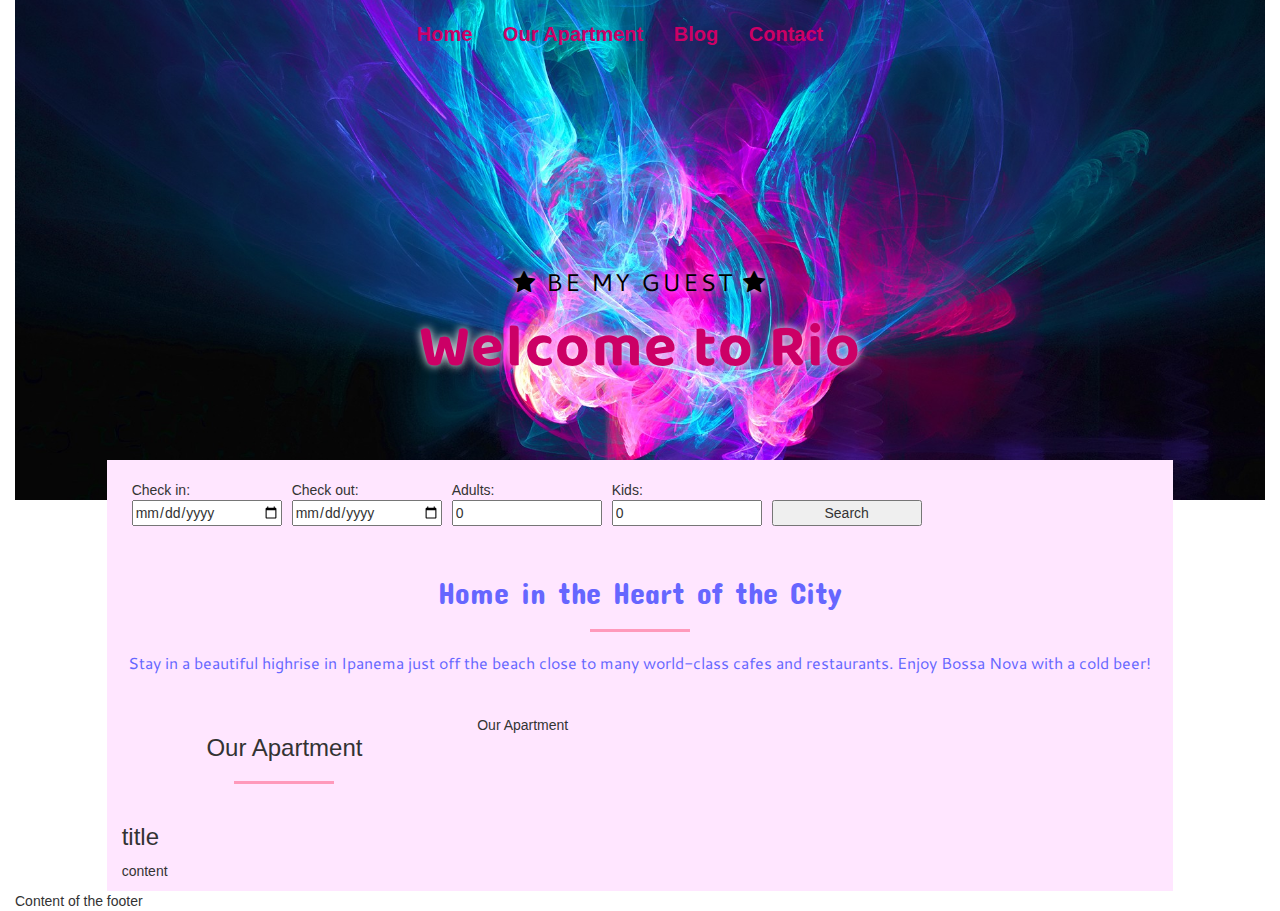
<file: index.html>
<!DOCTYPE html>
<html lang="en">
<head>
  <title>Home</title>
  <meta charset="utf-8">
  <meta name="viewport" content="width=device-width, initial-scale=1">
  <link href="https://fonts.googleapis.com/css?family=Baloo|Cantarell|Concert+One" rel="stylesheet">
  <link rel="stylesheet" href="./libs/bootstrap.min.css">
  <link rel="stylesheet" href="./style/main.css">
  <link rel="stylesheet" href="./libs/font-awesome.min.css">
  <script src="./libs/jquery.min.js"></script> <!-- trebuie importat inainte de bootstrap-->
  <script src="./libs/bootstrap.min.js"></script>
</head>
<body>
<div id="home" class="container-fluid">

  <div id="header">
	<div class="row">
		 <div class="nav col-md-12 col-xs-12">
			  <ul class="menu-list list-inline text-center">
				  <li class="menu-item"><a href="index.html" title="Home">Home</a></li>
				  <li class="menu-item"><a href="our-apartment.html" title="Our Apartment">Our Apartment</a></li>
				  <li class="menu-item">Blog</li>
				  <li class="menu-item last">Contact</li>
			  </ul>
		</div>
		<div class="headline col-md-12 col-xs-12 text-center">
		  	<div class="row">
				<h3 class="home"><i class="fa fa-star" aria-hidden="true"></i> BE MY GUEST <i class="fa fa-star" aria-hidden="true"></i></h3>
				<h1>Welcome to Rio</h1>
		  </div>
		</div>
	</div>
  </div>
  <div id="container">
  	<div class="row">
		<div class="col-md-10 col-md-offset-1 listColor">
		<div id="search">
		  <form>
			<ul>
				<li class="check-in">Check in:</br>
					<input type="date" name="bday" value="DD MM YYYY">
				</li>  
				<li class="check-out">Check out:</br>
					<input type="date" name="bday" value="DD MM YYYY">
				</li>  
				<li class="adults">Adults:</br>
					<input type="number" value="0" min="1" max="5">
				</li>  
				<li class="kids">Kids:</br>
					<input type="number" value="0" min="1" max="5">
				</li> 
				<li class="searchBut"></br>
					<input type="button" value="Search">
				</li>
			</ul>
		  
		  </form>
		</div>
		<div class="row">
			<div class="col-md-12">
				<div class="postTitle text-center">
				  <h3>Home in the Heart of the City</h3>
				  <div class="separator"></div>
				  <p>Stay in a beautiful highrise in Ipanema just off the beach close to many world-class cafes and restaurants. Enjoy Bossa Nova with a cold beer!</p>
				</div>
				<div class="row containerApartment">
					<div class="apartmentTop">
						<div class="col-md-4 text-center">
							<h3>Our Apartment</h3>
							<div class="separator"></div>
						</div>
						<div class="col-md-8">Our Apartment</div>
					</div>
					<div class="apartmentBottom"></div>
				</div>
				<div class="post">
				  <h3>title</h3>
				  <p>content</p>
				</div>
			</div>
		</div>
	 </div>
  </div>
  <footer>
      Content of the footer
  </footer>
</div>
</body>
</html>
</file>
<file: style/main.css>
@import "./font.css";
@import "./global.css";
@import "./animation.css";
@import "./home.css";
@import "./appartment.css";
</file>
